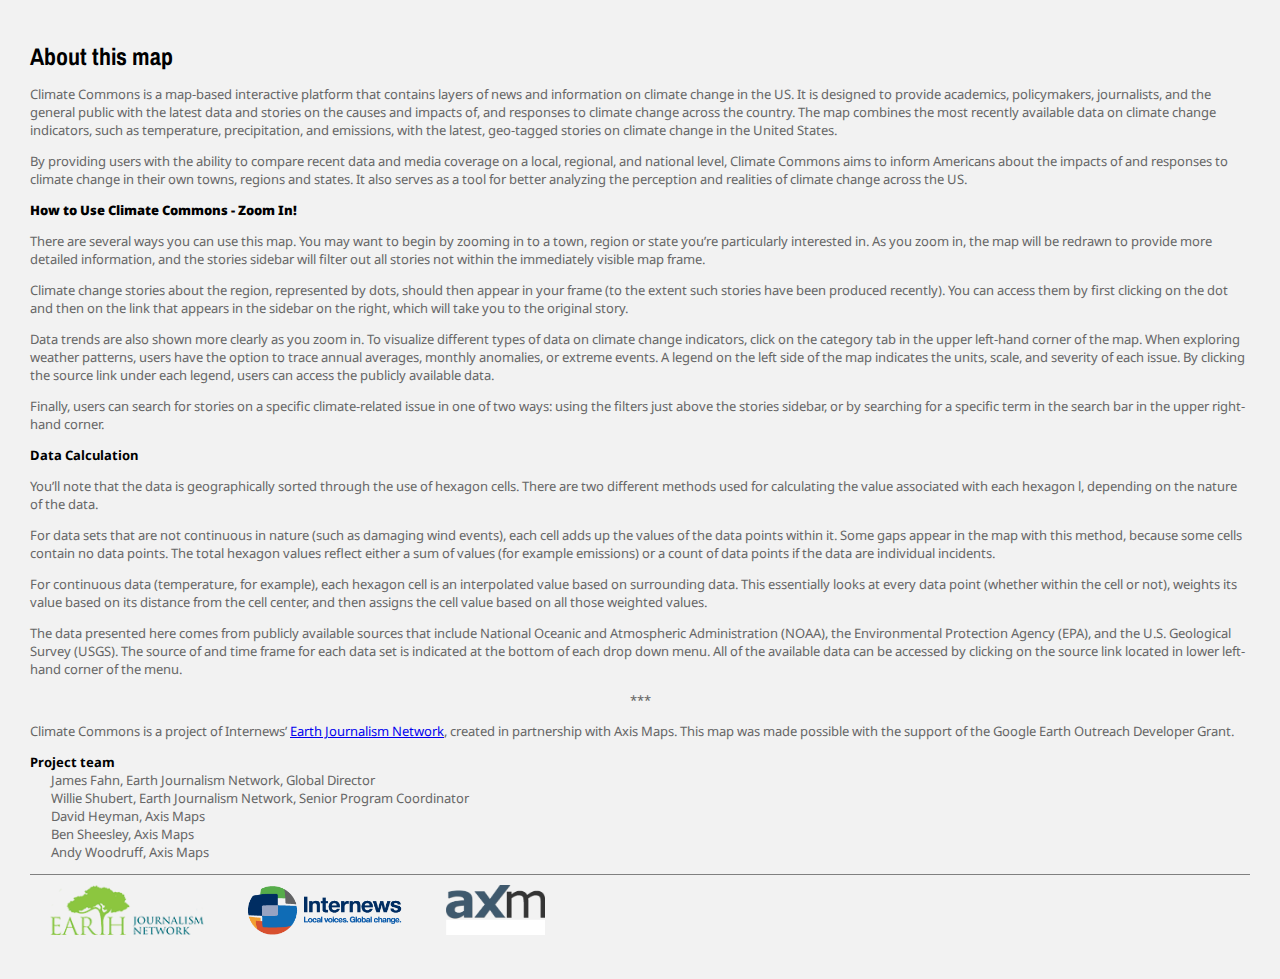
<file: about.html>
<!DOCTYPE html>
<html>
	<head>
		<link href='http://fonts.googleapis.com/css?family=Droid+Sans:400,700|Archivo+Narrow:700,400' rel='stylesheet' type='text/css'>
		<script src="//ajax.googleapis.com/ajax/libs/jquery/1.8.3/jquery.min.js"></script>
		<style>
			body{
				font: 13px/18px 'Droid Sans', sans-serif;
				padding: 30px;
				margin: auto;
				background-color: #f2f2f2;
			}
			h1{
				font: bold 24px 'Archivo Narrow', sans-serif;
				margin: 10px 0;
			}
			p{
				color: #666;
			}
			b{
				color: black;
			}
			#logos{
				border-top: 1px solid gray;
			}
			#logos img{
				height: 50px;
				margin: 10px 20px;
			}
		</style>
	</head>
	<body>
		<h1>About this map</h1>
		<p>Climate Commons is a map-based interactive platform that  contains layers of news and information on climate change in the US. It is  designed to provide academics, policymakers, journalists, and the general  public with the latest data and stories on the causes and impacts of, and  responses to climate change across the country. The map combines the most  recently available data on climate change indicators, such as temperature,  precipitation, and emissions, with the latest, geo-tagged stories on climate  change in the United States. </p>
    <p>By providing users with the ability to compare recent  data and media coverage on a local, regional, and national level, Climate  Commons aims to inform Americans about the impacts of and responses to climate  change in their own towns, regions and states. It also serves as a tool for  better analyzing the perception and realities of climate change across the US. </p>
        <p><b><strong>How to Use Climate Commons - Zoom In!</strong></b></p>
<p>There are several ways you can use this map. You may want to begin by zooming in to a  town, region or state you&rsquo;re particularly interested in. As you zoom in, the  map will be redrawn to provide more detailed information, and the stories  sidebar will filter out all stories not within the immediately visible map  frame.</p>
<p>Climate change stories about the region, represented by  dots, should then appear in your frame (to the extent such stories have been  produced recently). You can access them by first clicking on the dot and then  on the link that appears in the sidebar on the right, which will take you to  the original story.</p>
<p>Data trends are also shown more clearly as you zoom in.  To visualize different types of data on climate change indicators, click on the  category tab in the upper left-hand corner of the map. When exploring weather patterns, users have the  option to trace annual averages, monthly anomalies, or extreme events. A legend  on the left side of the map indicates the units, scale, and severity of each issue.  By clicking the source link under each legend, users can access the publicly  available data. </p>
<p>Finally, users can search for stories on a specific  climate-related issue in one of two ways: using the filters just above the  stories sidebar, or by searching for a specific term in the search bar in the  upper right-hand corner. </p>
<p><b>Data Calculation</b></p>
<p>You&rsquo;ll note that the data is geographically sorted  through the use of hexagon cells. There are two different methods used for calculating  the value associated with each hexagon l, depending on the nature of the data. </p>
<p>For data sets that are not continuous in nature (such as  damaging wind events), each cell adds up the values of the data points within  it. Some gaps appear in the map with this method, because some cells contain no  data points. The total hexagon values reflect either a sum of values (for  example emissions) or a count of data points if the data are individual  incidents.</p>
<p>For continuous data (temperature, for example), each  hexagon cell is an interpolated value based on surrounding data. This  essentially looks at every data point (whether within the cell or not), weights  its value based on its distance from the cell center, and then assigns the cell  value based on all those weighted values. </p>
<p>The data presented here comes from publicly available  sources that include National Oceanic and Atmospheric Administration (NOAA),  the Environmental Protection Agency (EPA), and the U.S. Geological Survey  (USGS). The source of and time frame for each data set is indicated at the  bottom of each drop down menu. All of the available data can be accessed by  clicking on the source link located in lower left-hand corner of the menu. </p>
<p align="center">***</p>
<p>Climate Commons is a project of Internews&rsquo; <a href="http://www.earthjournalism.net/">Earth Journalism Network</a>, created in  partnership with Axis Maps. This map was made possible with the support of the  Google Earth Outreach Developer Grant.</p>
<p><b>Project team</b><br />
		&nbsp;&nbsp;&nbsp;&nbsp;&nbsp;&nbsp;&nbsp;James Fahn, Earth Journalism Network, Global Director<br />
		&nbsp;&nbsp;&nbsp;&nbsp;&nbsp;&nbsp;&nbsp;Willie Shubert, Earth Journalism Network, Senior Program Coordinator<br />
  &nbsp;&nbsp;&nbsp;&nbsp;&nbsp;&nbsp;&nbsp;David Heyman, Axis Maps<br />
  &nbsp;&nbsp;&nbsp;&nbsp;&nbsp;&nbsp;&nbsp;Ben Sheesley, Axis Maps<br />
  &nbsp;&nbsp;&nbsp;&nbsp;&nbsp;&nbsp;&nbsp;Andy Woodruff, Axis Maps</p>
<div id="logos">
	<a href="http://earthjournalism.net/" target="_blank"><img src="images/ejn_logo.png" /></a> <a href="http://www.internews.org/" target="_blank"><img src="images/internews_logo.png" /></a> <a href="http://www.axismaps.com" target="_blank"><img src="images/axis_logo.png" /></a>
  </div>
    </body>
</html>
</file>
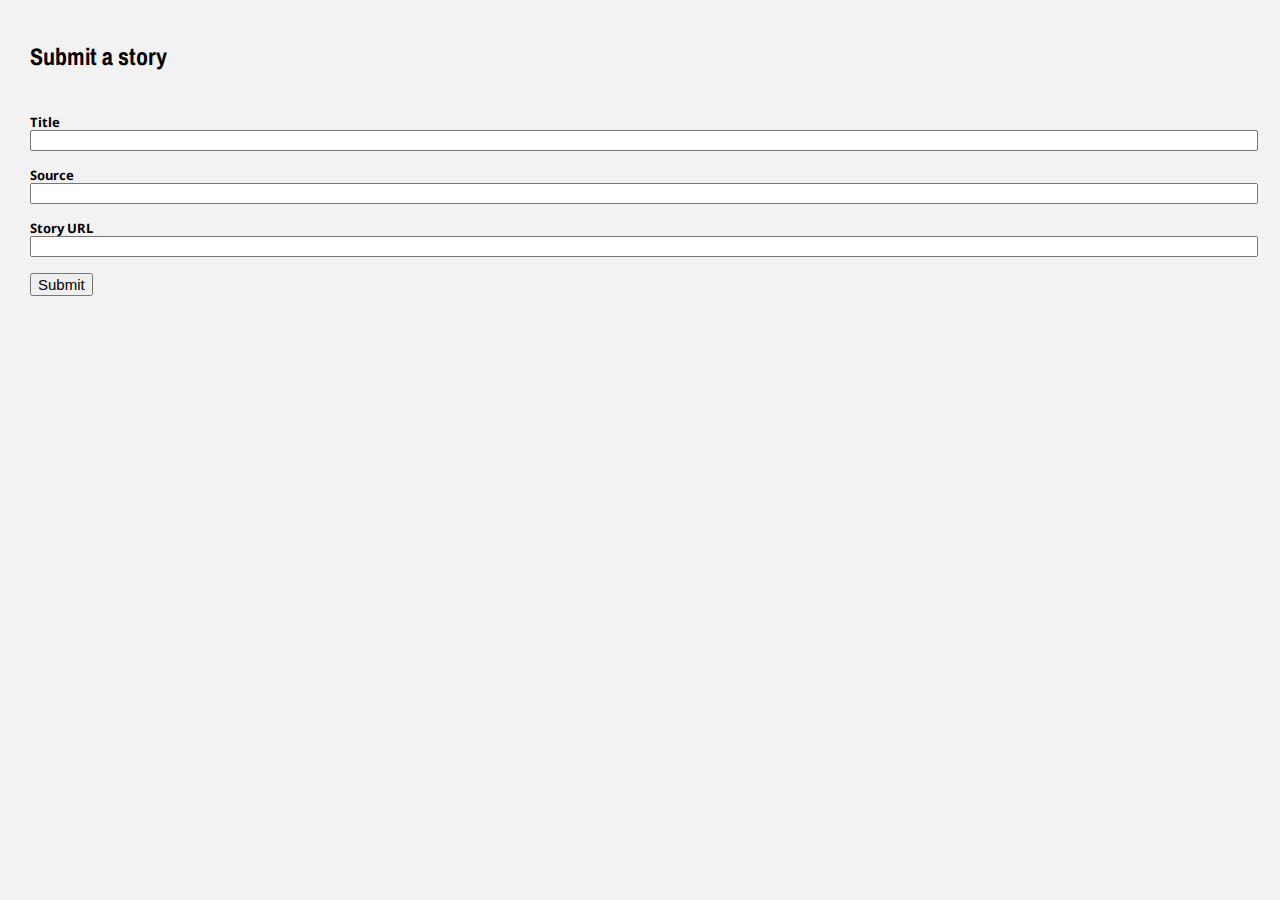
<file: submit.html>
<!DOCTYPE html>
<html>
	<head>
		<link href='http://fonts.googleapis.com/css?family=Droid+Sans:400,700|Droid+Serif|Archivo+Narrow:700,400' rel='stylesheet' type='text/css'>
		<script src="//ajax.googleapis.com/ajax/libs/jquery/1.8.3/jquery.min.js"></script>
		<style>
			body{
				font: 13px/16px 'Droid Sans', sans-serif;
				padding: 30px;
				margin: auto;
				background-color: #f2f2f2;
			}
			h1{
				font: bold 24px 'Archivo Narrow', sans-serif;
				margin: 10px 0;
			}
			p{
				font: 12px / 16px 'Droid Serif', serif;
				color: #666;
			}
			label input{
				width: 100%;
			}
			#submit{
				font-size: 15px;
			}
			.invalid{
				color: red;
			}
		</style>
	</head>
	<body>
		<h1>Submit a story</h1>
		<!-- <p>Lorem ipsum dolor sit amet, consectetur adipisicing elit, sed do eiusmod tempor incididunt ut labore et dolore magna aliqua. Ut enim ad minim veniam, quis nostrud exercitation ullamco laboris nisi ut aliquip ex ea commodo consequat. Duis aute irure dolor in reprehenderit in voluptate velit esse cillum dolore eu fugiat nulla pariatur. Excepteur sint occaecat cupidatat non proident, sunt in culpa qui officia deserunt mollit anim id est laborum.</p> -->
		<br /><br />
		<label>
			<b>Title</b><br />
			<input type="text" id="title" />
		</label>
		<br /><br />
		<label>
			<b>Source</b><br />
			<input type="text" id="source" />
		</label>
		<br /><br />
		<label>
			<b>Story URL</b><br />
			<input type="url" id="url" />
		</label>
		<br /><br />
		<input type="submit" value="Submit" id="submit" />
    </body>
    <script type="text/javascript">
		$( "#submit" ).click( function()
		{
			var valid = true;
			$( "label input" ).each( function()
			{
				if( $( this ).val() == "" )
				{
					$( this ).parent().addClass( "invalid" );
					valid = false;
				}
				else
				{
					$( this ).parent().removeClass( "invalid" );
				}
			});
			if( valid )
			{
				$( "label, input" ).fadeOut( "slow" );
				$.ajax({
					url : "data/submit_story.php",
					data : {
						"title" : $( "#title" ).val(),
						"source" : $( "#source" ).val(),
						"url" : $( "#url" ).val()
					},
					success : function( d )
					{
						$( "body" ).html( "<h1>Thanks for your submission</h1><p>Your story will be reviewed by our administrators and marked for inclusion on the map</p>" );
					}
				});
			}
		});	
	</script>
</html>
</file>
